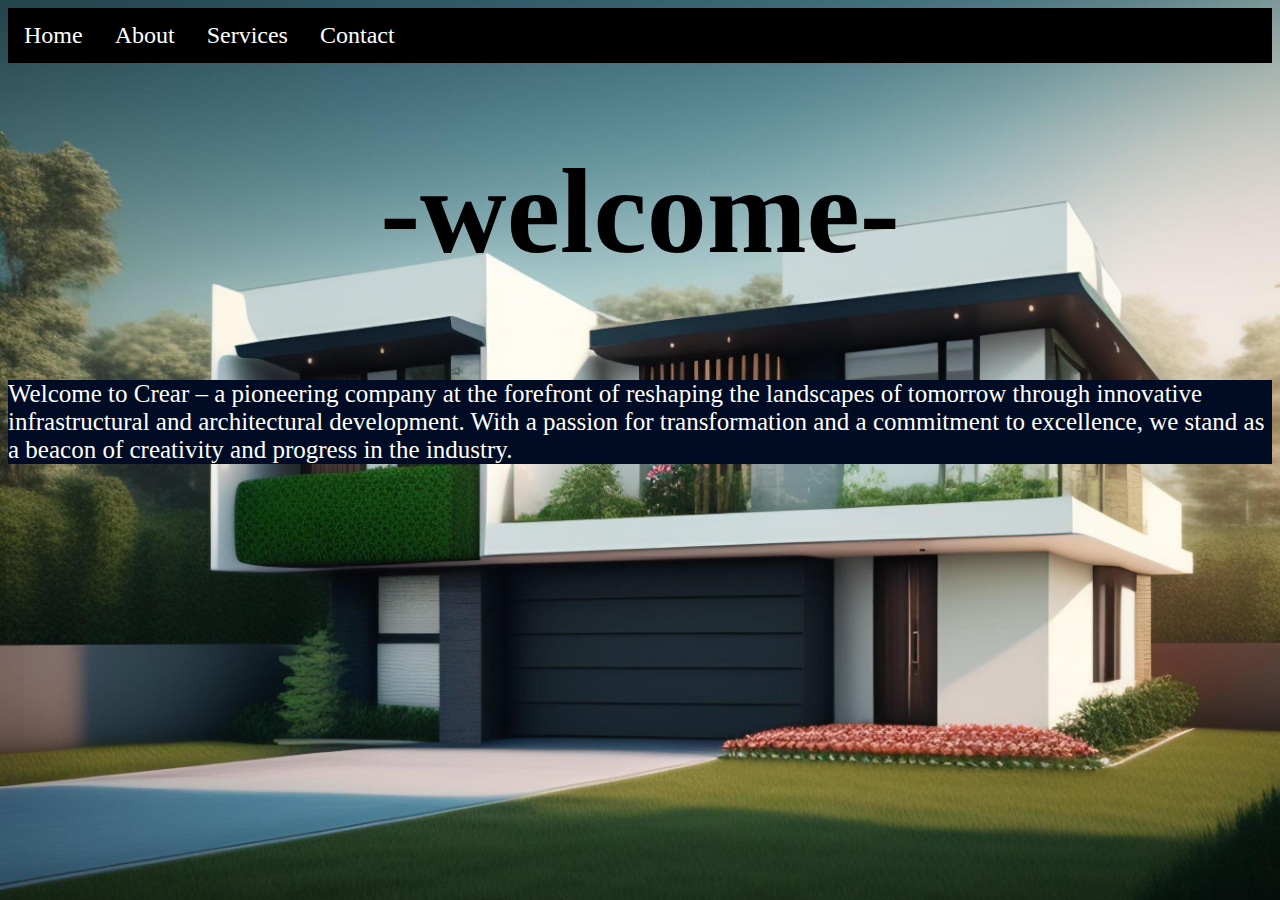
<file: index.html>
<html>
    <head>
        <link rel="stylesheet" type="text/css" href="styles.css" />
        <body background="po.jpeg">
            <meta charset="UTF-8">
            <meta name="viewport" content="width=device-width, initial-scale=1.0">

            <ul class="navbar">
                <li class="nav-item"><a href="MAIN.html">Home</a></li>
                <li class="nav-item"><a href="about.html">About</a></li>
                <li class="nav-item"><a href="services.html">Services</a></li>
                <li class="nav-item"><a href="contact.html">Contact</a></li>
            </ul>

               <center>
            <h1>-welcome-</h1>
            </center><br>

            <div>Welcome to Crear – a pioneering company at the forefront of reshaping the landscapes of tomorrow through innovative infrastructural and architectural development. With a passion for transformation and a commitment to excellence, we stand as a beacon of creativity and progress in the industry.
            </div>

        </body>
    </head>
</html>
</file>
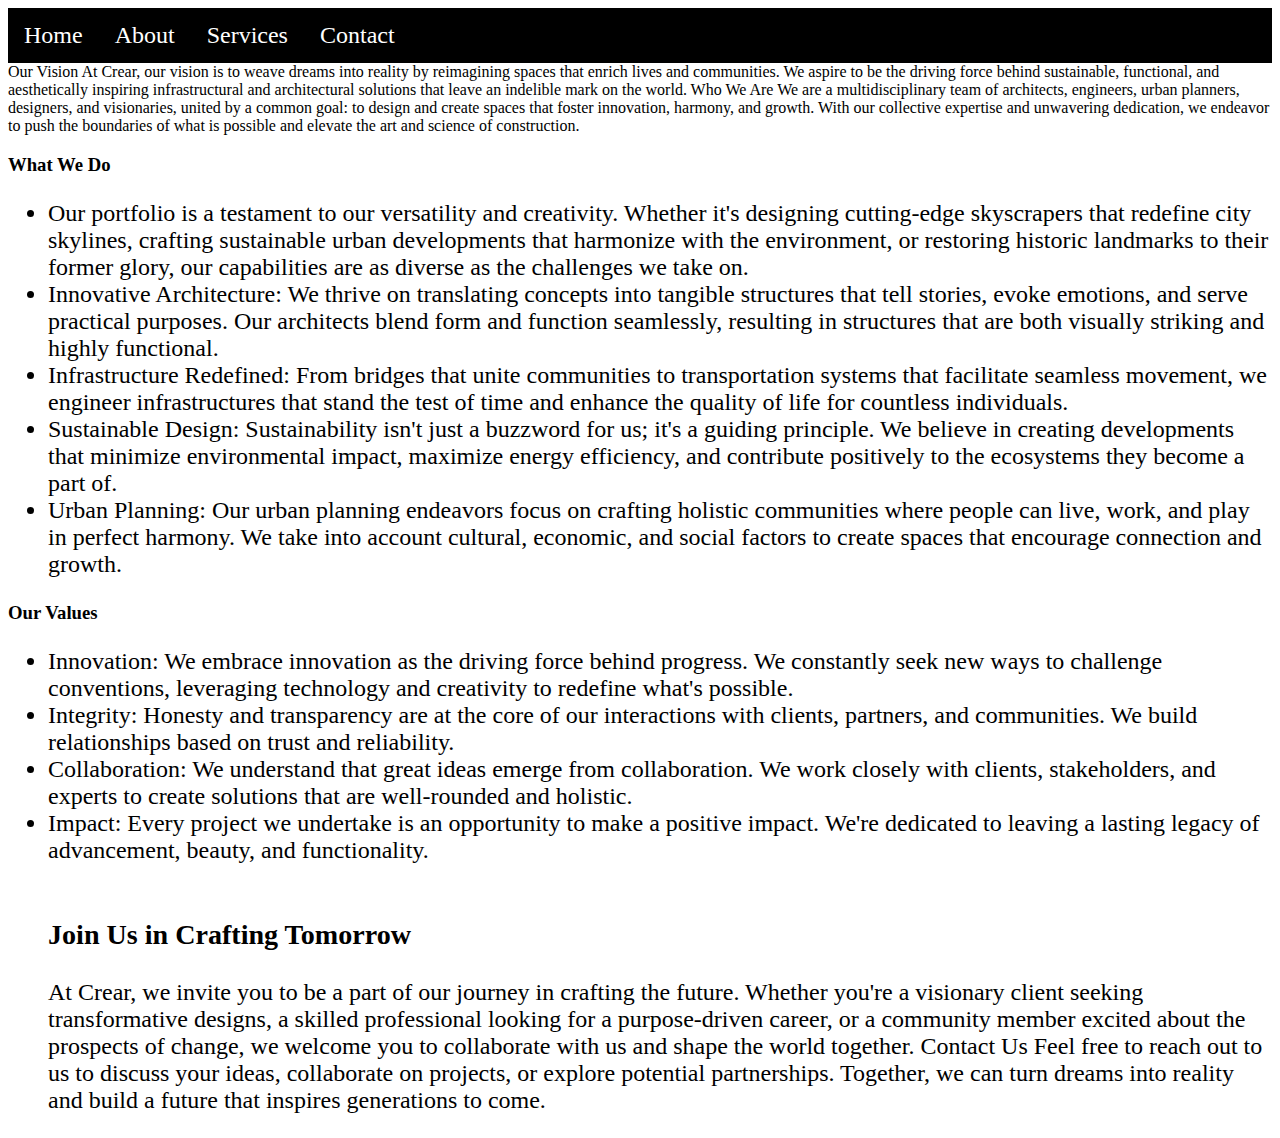
<file: about.html>
<html>
    <head>
        <link rel="stylesheet" type="text/css" href="styles.css" />
        <body>

            <meta charset="UTF-8">
            <meta name="viewport" content="width=device-width, initial-scale=1.0">

            <ul class="navbar">
                <li class="nav-item"><a href="index.html">Home</a></li>
                <li class="nav-item"><a href="about.html">About</a></li>
                <li class="nav-item"><a href="services.html">Services</a></li>
                <li class="nav-item"><a href="contact.html">Contact</a></li>
            </ul>

Our Vision
At Crear, our vision is to weave dreams into reality by reimagining spaces that enrich lives and communities. We aspire to be the driving force behind sustainable, functional, and aesthetically inspiring infrastructural and architectural solutions that leave an indelible mark on the world.

Who We Are
We are a multidisciplinary team of architects, engineers, urban planners, designers, and visionaries, united by a common goal: to design and create spaces that foster innovation, harmony, and growth. With our collective expertise and unwavering dedication, we endeavor to push the boundaries of what is possible and elevate the art and science of construction.

<h3>What We Do</h3>
<ul>
<li>Our portfolio is a testament to our versatility and creativity. Whether it's designing cutting-edge skyscrapers that redefine city skylines, crafting sustainable urban developments that harmonize with the environment, or restoring historic landmarks to their former glory, our capabilities are as diverse as the challenges we take on.
</li>
<li>Innovative Architecture: We thrive on translating concepts into tangible structures that tell stories, evoke emotions, and serve practical purposes. Our architects blend form and function seamlessly, resulting in structures that are both visually striking and highly functional.
</li>
<li>Infrastructure Redefined: From bridges that unite communities to transportation systems that facilitate seamless movement, we engineer infrastructures that stand the test of time and enhance the quality of life for countless individuals.
</li>
<li>Sustainable Design: Sustainability isn't just a buzzword for us; it's a guiding principle. We believe in creating developments that minimize environmental impact, maximize energy efficiency, and contribute positively to the ecosystems they become a part of.
</li>
<li>Urban Planning: Our urban planning endeavors focus on crafting holistic communities where people can live, work, and play in perfect harmony. We take into account cultural, economic, and social factors to create spaces that encourage connection and growth.
</li>
</ul>


<h3>Our Values</h3>
<ul>
<li>Innovation: We embrace innovation as the driving force behind progress. We constantly seek new ways to challenge conventions, leveraging technology and creativity to redefine what's possible.
</li>
<li>Integrity: Honesty and transparency are at the core of our interactions with clients, partners, and communities. We build relationships based on trust and reliability.
</li>
<li>Collaboration: We understand that great ideas emerge from collaboration. We work closely with clients, stakeholders, and experts to create solutions that are well-rounded and holistic.
</li>
<li>Impact: Every project we undertake is an opportunity to make a positive impact. We're dedicated to leaving a lasting legacy of advancement, beauty, and functionality.
</li>
<br>
<h3>Join Us in Crafting Tomorrow</h3>
At Crear, we invite you to be a part of our journey in crafting the future. Whether you're a visionary client seeking transformative designs, a skilled professional looking for a purpose-driven career, or a community member excited about the prospects of change, we welcome you to collaborate with us and shape the world together.

Contact Us
Feel free to reach out to us to discuss your ideas, collaborate on projects, or explore potential partnerships. Together, we can turn dreams into reality and build a future that inspires generations to come.
</ul>


</body>
</head>
</html>
</file>
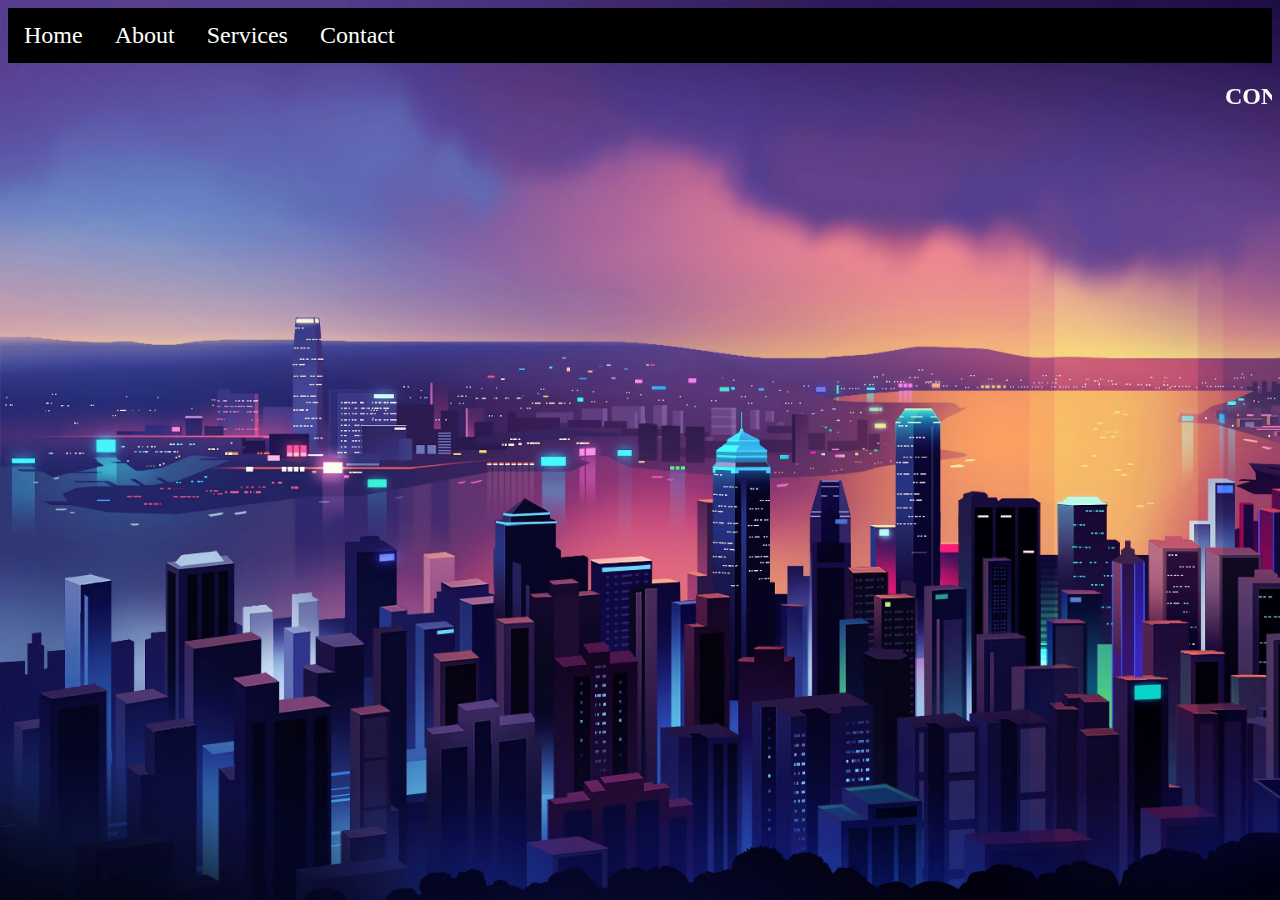
<file: contact.html>
<html>
    <head>
        <link rel="stylesheet" type="text/css" href="styles.css" />
        <body bgcolor="	white" background="fone.jpeg">
            <meta charset="UTF-8">
            <meta name="viewport" content="width=device-width, initial-scale=1.0">

            <ul class="navbar">
                <li class="nav-item"><a href="index.html">Home</a></li>
                <li class="nav-item"><a href="about.html">About</a></li>
                <li class="nav-item"><a href="services.html">Services</a></li>
                <li class="nav-item"><a href="contact.html">Contact</a></li>
            </ul>

          <h2>  <marquee type="scroll">CONTACT US: (555) 555-5555</marquee> </h2>

        </body>
    </head>
</html>
</file>
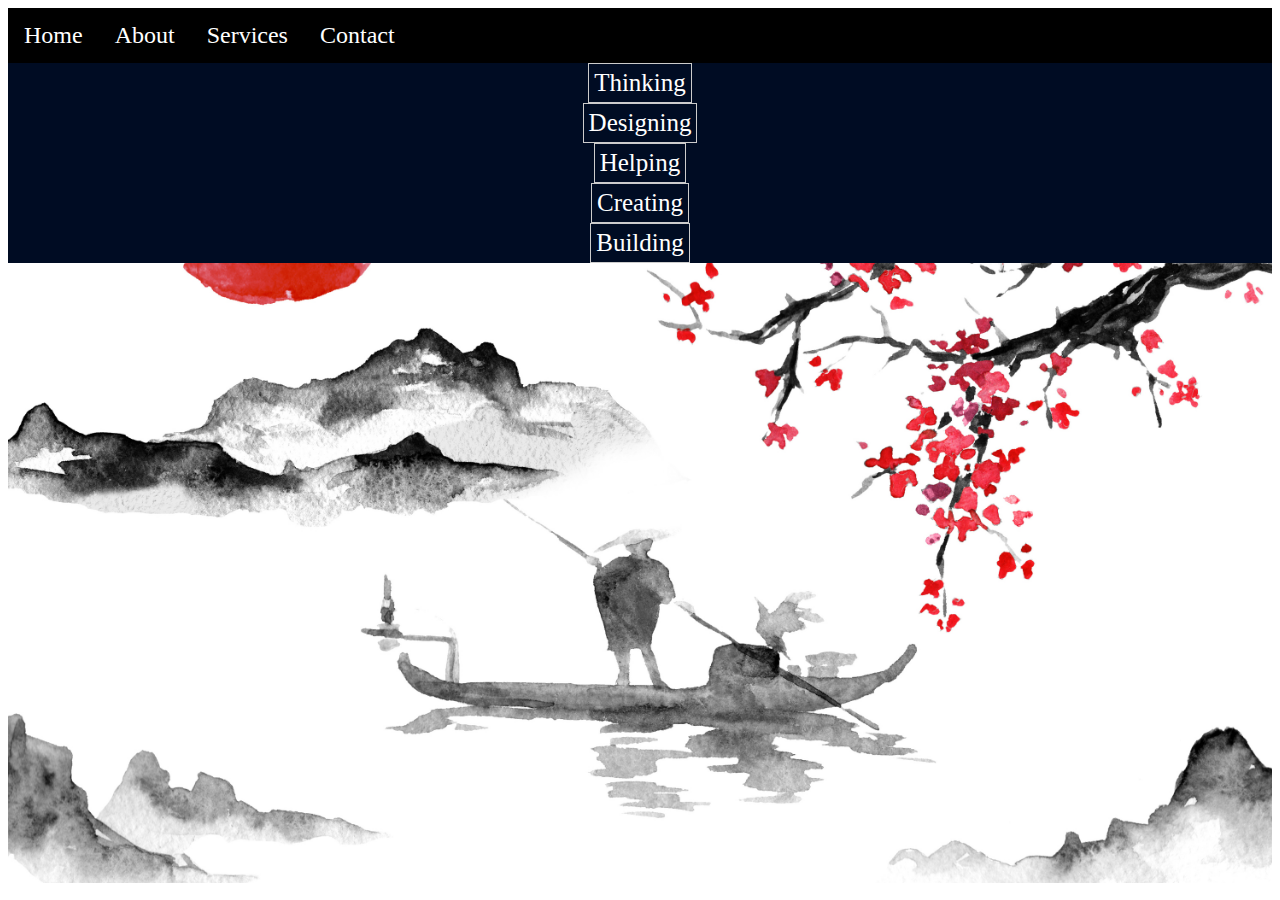
<file: services.html>
<html>
    <head>
        <link rel="stylesheet" type="text/css" href="styles.css" />
        <body bgcolor="	white">
            <meta charset="UTF-8">
            <meta name="viewport" content="width=device-width, initial-scale=1.0">

            <ul class="navbar">
                <li class="nav-item"><a href="index.html">Home</a></li>
                <li class="nav-item"><a href="about.html">About</a></li>
                <li class="nav-item"><a href="services.html">Services</a></li>
                <li class="nav-item"><a href="contact.html">Contact</a></li>
            </ul>
            <section>    
            <div class="centered-box">
                <div>Thinking</div>
                <div>Designing</div>
                <div>Helping</div>
                <div>Creating</div>
                <div>Building</div>
              </div>
            </div><br>
            </section>


        </body>
    </head>
</html>
</file>
<file: styles.css>
ul.navbar {
    list-style-type: none;
    margin: 0;
    padding: 0;
    background-color: #000000;
    overflow: hidden;
}

li.nav-item {
    float: left;
}

li.nav-item a {
    display: block;
    color: white;
    text-align: center;
    padding: 14px 16px;
    text-decoration: none;
}

li.nav-item a:hover {
    background-color: #164a37;
}

h1{
    font-size: 120px;
    font-family: fantasy;
}

img{
    size: 8px;
}

div{
    font-size: 25px;
    font-family: Montserrat;
    background-color:#000c23;
    color: rgb(255, 255, 255);
}

ul{
    font-family: Georgia, 'Times New Roman', Times, serif;
    font-size: 24px;
}

font{
    size: 20px;
}

h3{
    size: 25x;
}

body{
    background-size: cover;
    background-repeat: no-repeat;
}


.container {
    display: flex;
    justify-content: center;
    align-items: center;
    height: 100%;
  }
  
  .centered-box {
    display: flex;
    flex-direction: column;
    align-items: center;
  }
  
  .centered-box div {
    margin: 0px;
    padding: 5px;
    border: 1px solid #ccc;
  }

  section{
    background: url(13.jpeg) no-repeat;
    background-size: cover;
    height: calc(100vh - 80px);
  }

  marquee {
    width: 100%;
    size: 50px;
    color: white;
  }
</file>
